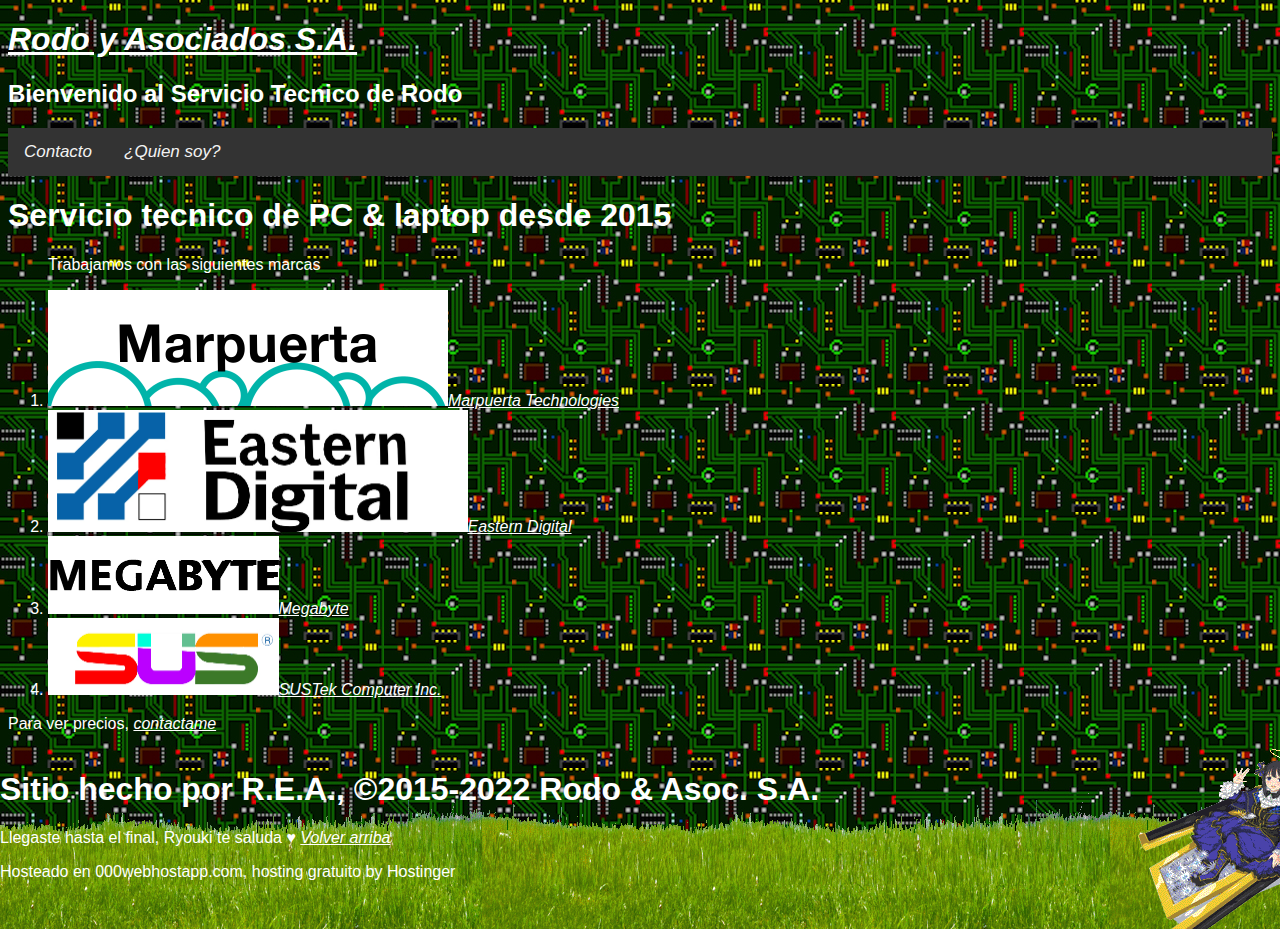
<file: index.html>
<!DOCTYPE html>
<html lang="en">
<head>
    <meta charset="UTF-8">
    <meta http-equiv="X-UA-Compatible" content="IE=edge">
    <meta name="viewport" content="width=device-width, initial-scale=1.0">
    <link rel= "stylesheet" href="./css/styles.css"/>
    <title>Servicio Tecnico de PC's</title>
      <header>
        <hgroup>
        <h1>
            <a href="index.html">Rodo y Asociados S.A.</a>
        </h1>
        <h2>Bienvenido al Servicio Tecnico de Rodo</h2>
        </hgroup>
        <nav>
            <div class="topnav">
                <a class="active" href="./paginas/contacto.html">Contacto</a>
                <a href="./paginas/quien soy.html">¿Quien soy?</a>
            </div>
        </nav>  
    </header>
 </head>
<body>
  <h1>Servicio tecnico de PC & laptop desde 2015</h1>
  <nav>
    <ol>
  <p>Trabajamos con las siguientes marcas</p>
  <li><a href="http://www.seagate.com">
    <img src="./imagenes/marpuerta.jpg"size width="400" height="116"><p2>Marpuerta Technologies</p2></li>
  <li><a href="http://westerndigital.com">
      <img src="./imagenes/ed.jpg" size width="419.5" height="122.5"><p3>Eastern Digital</p3></li> 
  <li><a href="http://www.gigabyte.com">
      <img src="./imagenes/megabyte.jpg" size width="230.5" height="77.5"><p4>Megabyte</p4></li>
  <li><a href="http://www.asus.com">
      <img src="./imagenes/sus.jpg" width="230.5" height="77.5"><p5>SUSTek Computer Inc.</p5></li>  
  </a>
</ol>
</nav>
 <p>Para ver precios, <a href="./paginas/contacto.html">contactame</a></p>
</body>
<footer>
  <h1>Sitio hecho por R.E.A., &copy;2015-2022 Rodo & Asoc. S.A.</h1>
  <p>Llegaste hasta el final, Ryouki te saluda &hearts; <a href="./index.html">Volver arriba</a></p>
  <p2>Hosteado en 000webhostapp.com, hosting gratuito by Hostinger</p2>
 </footer>
</html>
</file>
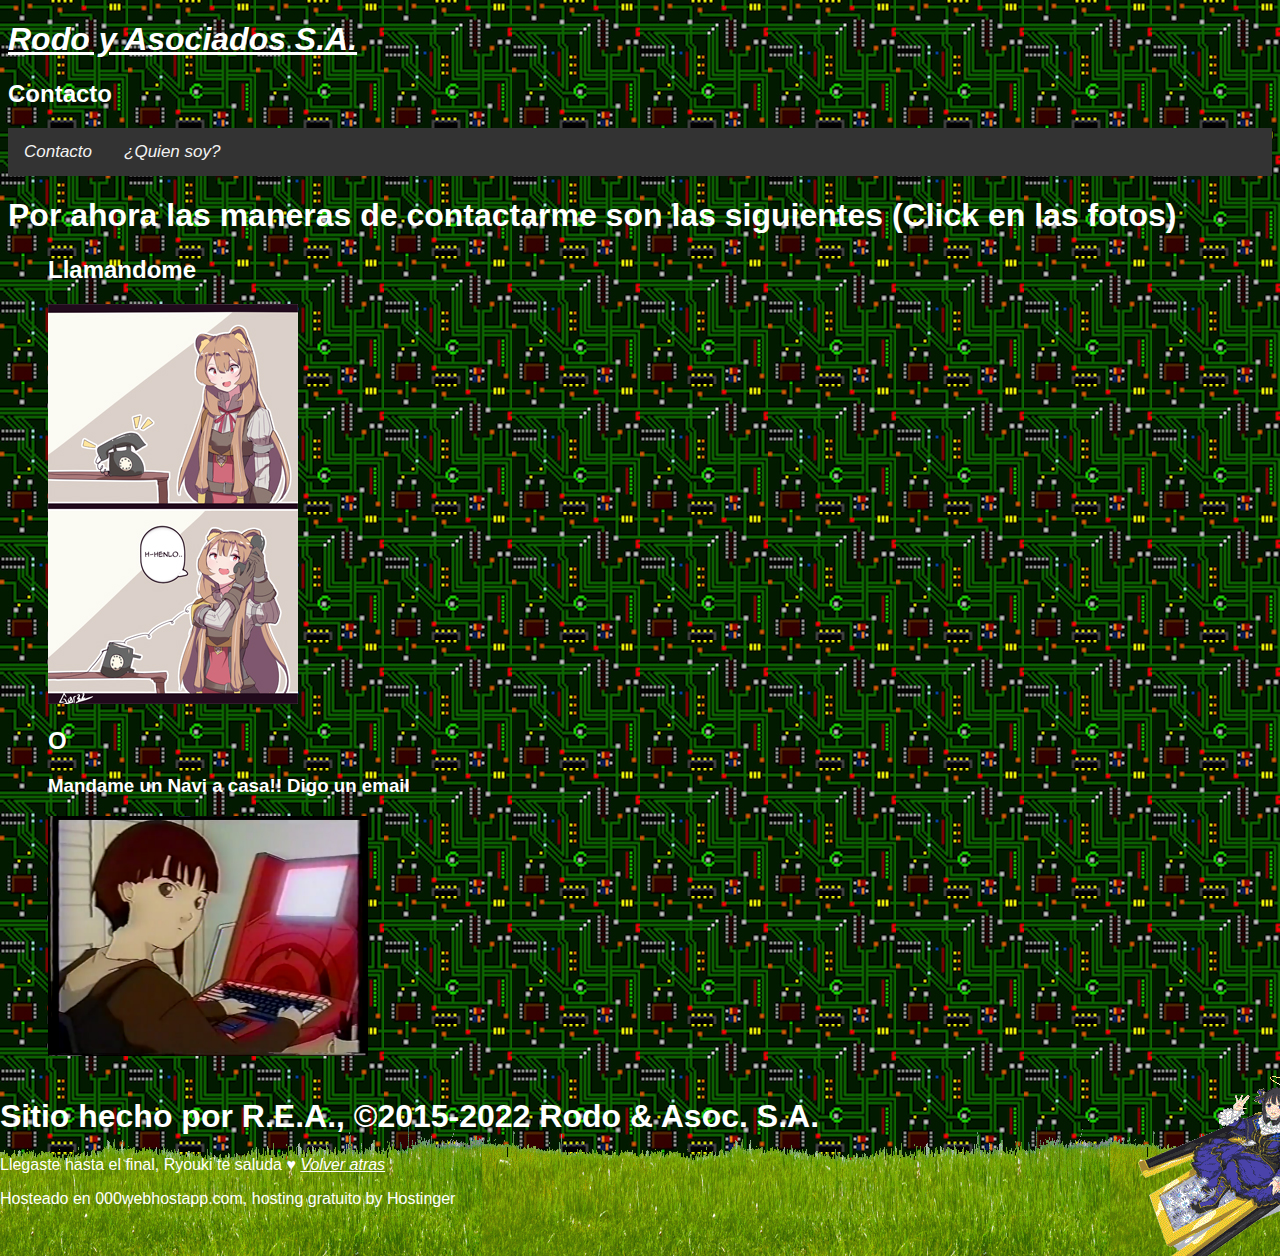
<file: paginas/contacto.html>
<!DOCTYPE html>
<html lang="en">
<head>
    <meta charset="UTF-8">
    <meta http-equiv="X-UA-Compatible" content="IE=edge">
    <meta name="viewport" content="width=device-width, initial-scale=1.0">
    <title>Contacto</title>
    <link rel="stylesheet" href="../css/styles.css">
    <header>
        <h1>
            <a href="../index.html">Rodo y Asociados S.A.</a>

        </h1>
        <h2>Contacto</h2>
        <nav>
            <div class="topnav">
                <a class="active" href="../paginas/contacto.html">Contacto</a>
                <a href="../paginas/quien soy.html">¿Quien soy?</a>
            </div>
        </nav>    
    </header>
</head>
<body>
    <h1>Por ahora las maneras de contactarme son las siguientes (Click en las fotos)</h1>
    <div>
        <nav>
        <ol>
            <h2><strong>Llamandome</strong></h2>
        <a href="../paginas/aviso.html"><img src="../imagenes/mapachtelefono.jpg" alt="Llamame y contesto"></a>
        <h2><strong>O</strong></h2>
        <h3><strong>Mandame un Navi a casa!! Digo un email</strong></h3>
        <a href="mailto:rodrigo.arce052@gmail.com"><img src="../imagenes/lain.jpg" alt="Mandame un Navi a casa!! Digo un email" size width="320" height="240"></a> 
        </ol>
        </nav>
    </div>
    </body>
    <footer>
        <h1>Sitio hecho por R.E.A., &copy;2015-2022 Rodo & Asoc. S.A.</h1>
        <p>Llegaste hasta el final, Ryouki te saluda &hearts; <a href="../index.html">Volver atras</a></p>
        <p2>Hosteado en 000webhostapp.com, hosting gratuito by Hostinger</p2>
    </footer>
    </div>   
</html>
</file>
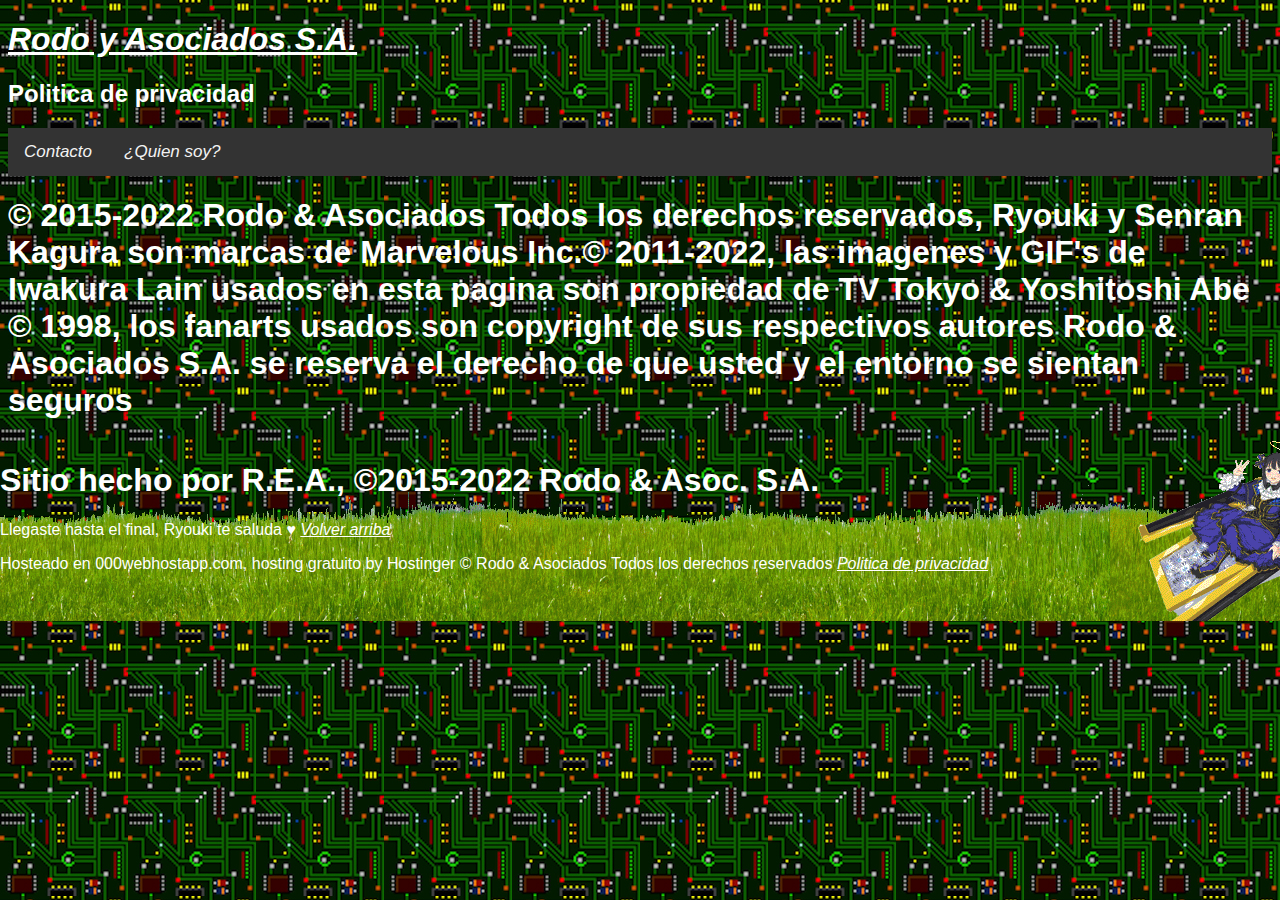
<file: paginas/copyright.html>
<!DOCTYPE html>
<html lang="en">
<head>
    <meta charset="UTF-8">
    <meta http-equiv="X-UA-Compatible" content="IE=edge">
    <meta name="viewport" content="width=device-width, initial-scale=1.0">
    <link rel= "stylesheet" href="../css/styles.css"/>
    <title>Politica de privacidad</title>
    <header>
        <hgroup>
        <h1>
            <a href="index.html">Rodo y Asociados S.A.</a>
        </h1>
        <h2>Politica de privacidad</h2>
        </hgroup>
        <nav>
            <div class="topnav">
                <a class="active" href="./paginas/contacto.html">Contacto</a>
                <a href="./paginas/quien soy.html">¿Quien soy?</a>
            </div>
        </nav>  
    </header>
</head>
<body>
    <h1>&copy; 2015-2022 Rodo & Asociados Todos los derechos reservados, Ryouki y Senran Kagura son marcas de Marvelous Inc.&copy; 2011-2022, las imagenes y GIF's de Iwakura Lain
        usados en esta pagina son propiedad de TV Tokyo & Yoshitoshi Abe &copy; 1998, los fanarts usados son copyright de sus respectivos autores
        Rodo & Asociados S.A. se reserva el derecho de que usted y el entorno se sientan seguros</h1>
</body>
<footer>
    <h1>Sitio hecho por R.E.A., &copy;2015-2022 Rodo & Asoc. S.A.</h1>
    <p>Llegaste hasta el final, Ryouki te saluda &hearts; <a href="./index.html">Volver arriba</a></p>
    <p2>Hosteado en 000webhostapp.com, hosting gratuito by Hostinger &copy; Rodo & Asociados Todos los derechos reservados <a href="../paginas/copyright.html">Politica de privacidad</a></p2>
   </footer>
</html>
</file>
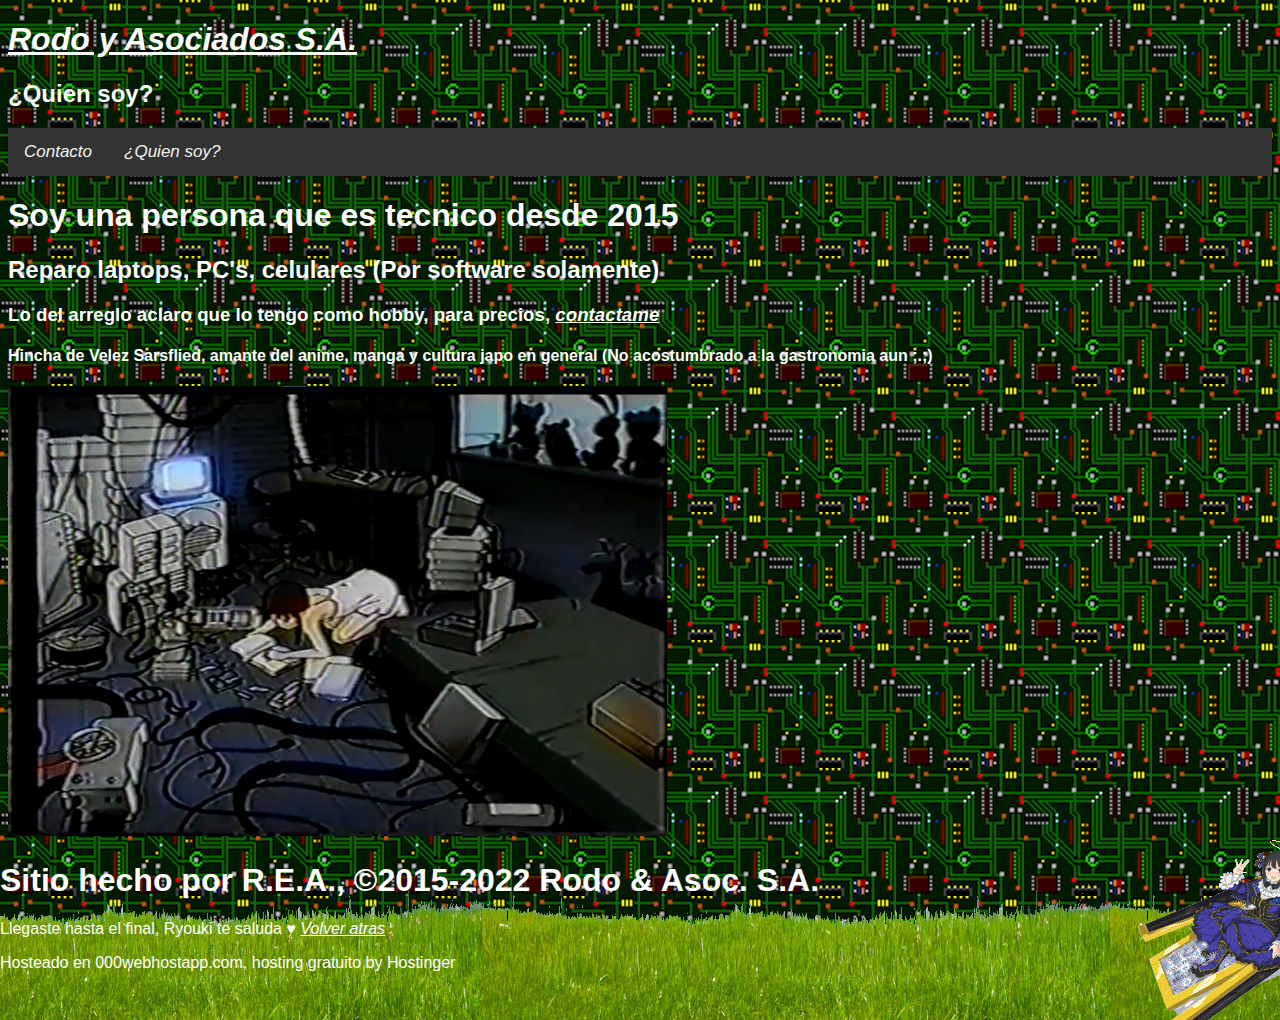
<file: paginas/quien soy.html>
<!DOCTYPE html>
<html lang="en">
<head>
    <meta charset="UTF-8">
    <meta http-equiv="X-UA-Compatible" content="IE=edge">
    <meta name="viewport" content="width=device-width, initial-scale=1.0">
    <link rel= "stylesheet" href="../css/styles.css"/>
    <header>
        <hgroup>
        <h1>
            <a href="../index.html">Rodo y Asociados S.A.</a>
        </h1>
        <h2>¿Quien soy?</h2>
        </hgroup>
        <nav>
            <div class="topnav">
                <a class="active" href="../paginas/contacto.html">Contacto</a>
                <a href="../paginas/quien soy.html">¿Quien soy?</a>
            </div>
        </nav>    
    </header>
    <title>¿Quien soy?</title>
</head>
<body>
    <hgroup>
        <h1>Soy una persona que es tecnico desde 2015</h1>
        <h2>Reparo laptops, PC's, celulares (Por software solamente)</h2>
        <h3>Lo del arreglo aclaro que lo tengo como hobby, para precios, <a href=contacto.html> contactame</a></h3> 
        <h4>Hincha de Velez Sarsflied, amante del anime, manga y cultura japo en general (No acostumbrado a la gastronomia aun ;.;)</h4>       
    </hgroup>
    <img src="../imagenes/laincuarto.jpg" alt="El cuarto de un tecnico desc. grafica" size width="659" height="450">
</body>
<footer>
    <h1>Sitio hecho por R.E.A., &copy;2015-2022 Rodo & Asoc. S.A.</h1>
    <p>Llegaste hasta el final, Ryouki te saluda &hearts; <a href="../index.html">Volver atras</a></p>
    <p2>Hosteado en 000webhostapp.com, hosting gratuito by Hostinger</p2>
</footer>
</html>
</file>
<file: css/styles.css>
body {
    font-family: Arial, Helvetica, sans-serif;color: white;
    background-image: url(../imagenes/placacircuito.jpg);
    background-repeat: repeat;
    min-height: fit-content;
    margin-bottom: 50px;
    }

footer {
  position:absolute;
  left: 0;
  bottom:100;
  font-family: Verdana, Geneva, Tahoma, sans-serif;
  background-image: url(../imagenes/footer.gif);
  height:20%;
  width: 100%;
  }
    a {
      color: white;
      font-family: 'Segoe UI', Tahoma, Geneva, Verdana, sans-serif;
      font-style: italic;
      }
    
    .topnav {
    overflow: hidden;
    background-color: #333;
  }
  
  .topnav a {
    float: left;
    color: #f2f2f2;
    text-align: center;
    padding: 14px 16px;
    text-decoration: none;
    font-size: 17px;
  }
  
  .topnav a:hover {
    background-color: #aa0404;
    color: white;
  }
</file>
